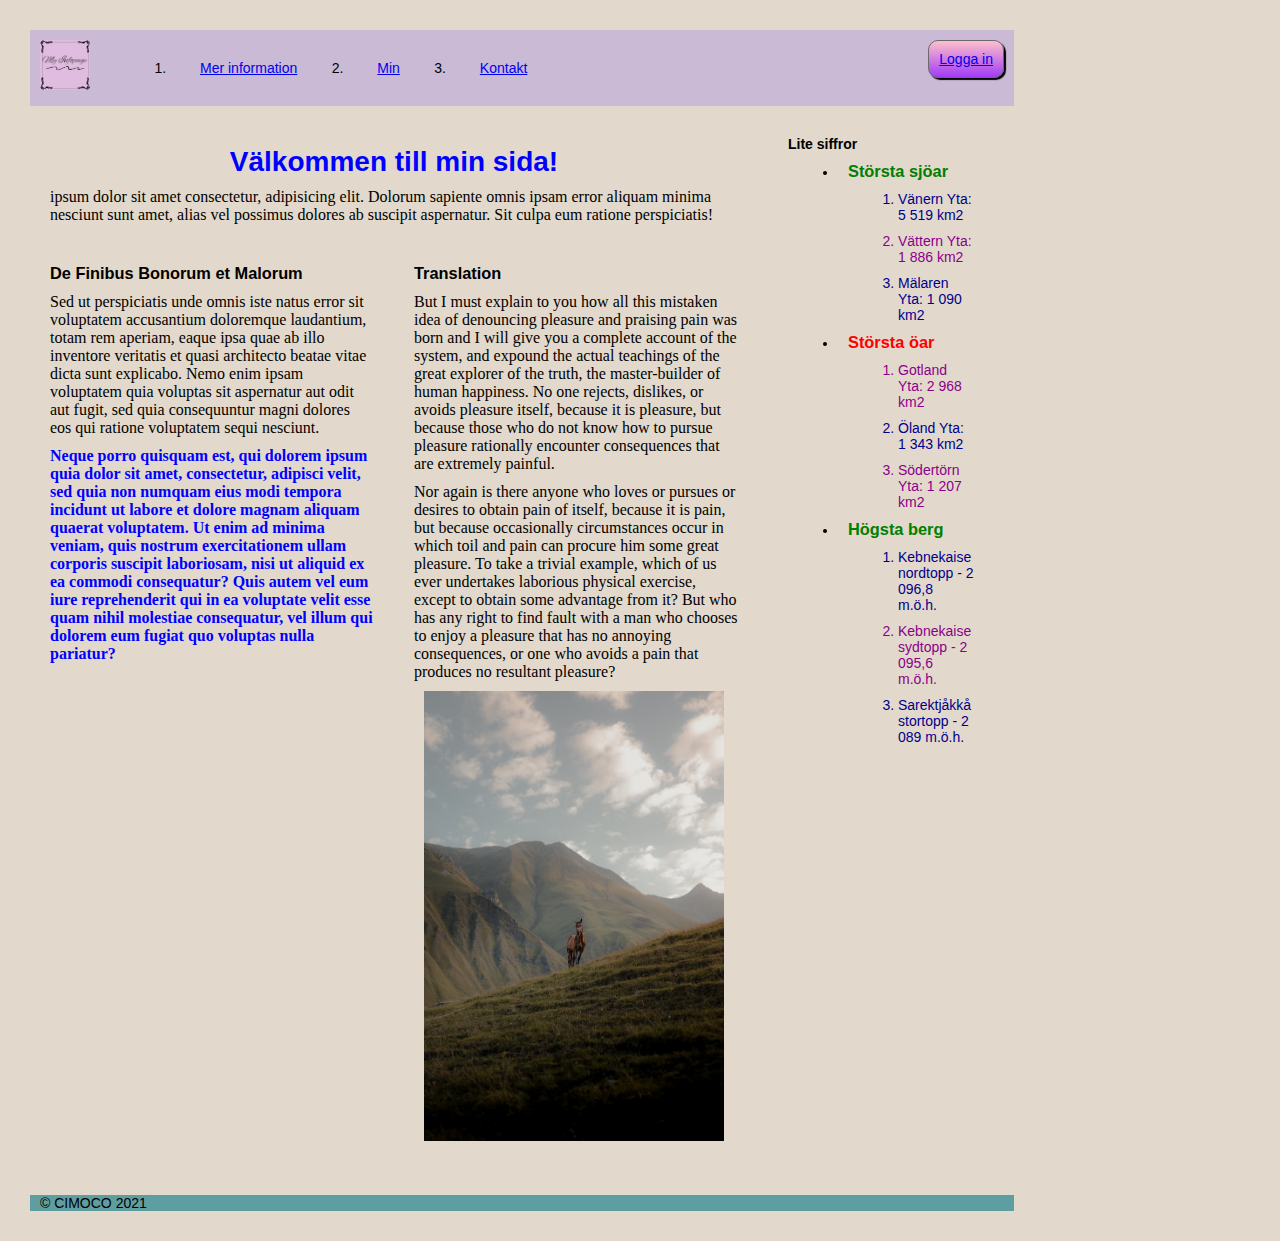
<file: index.html>
<!DOCTYPE html>
<html lang="en">

<head>
    <meta charset="UTF-8">
    <meta http-equiv="X-UA-Compatible" content="IE=edge">
    <meta name="viewport" content="width=device-width, initial-scale=1.0">
    <link rel="stylesheet" href="style.css">
    <title>My html assignment</title>
</head>

<body>  
    <header><img src="pics/logga.jpg" alt="Logo" height="50" id="logo">
        <nav>
            <ol>
                <li><a href="https://www.travsport.se">Mer information</a></li>
                <li><a href="https://sportapp.travsport.se/sportinfo/horse/ts741855/pedigree">Min</a></li>
                <li><a href="kontakt.html">Kontakt</a></li>
            </ol>
        </nav>
        <a href="form.html" id="login">Logga in</a>
    </header>
    <main> 
        <div id="container">               
        <h1>Välkommen till min sida!</h1>
        <p> ipsum dolor sit amet consectetur, adipisicing elit.
            Dolorum sapiente omnis ipsam error aliquam minima nesciunt sunt amet,
            alias vel possimus dolores ab suscipit aspernatur. Sit culpa eum ratione perspiciatis!
        </p></div>
        <article>
            <h3>
                De Finibus Bonorum et Malorum
            </h3>
            <p>
                Sed ut perspiciatis unde omnis iste natus error sit voluptatem accusantium doloremque
                laudantium, totam rem aperiam, eaque ipsa quae ab illo inventore veritatis et quasi
                architecto beatae vitae dicta sunt explicabo. Nemo enim ipsam voluptatem quia voluptas
                sit aspernatur aut odit aut fugit, sed quia consequuntur magni dolores eos qui ratione
                voluptatem sequi nesciunt.
            </p>
            <p id="snd"> Neque porro quisquam est, qui dolorem ipsum quia dolor sit amet,
                consectetur, adipisci velit, sed quia non numquam eius modi tempora incidunt ut labore
                et dolore magnam aliquam quaerat voluptatem. Ut enim ad minima veniam, quis nostrum
                exercitationem ullam corporis suscipit laboriosam, nisi ut aliquid ex ea commodi consequatur?
                Quis autem vel eum iure reprehenderit qui in ea voluptate velit esse quam nihil molestiae
                consequatur, vel illum qui dolorem eum fugiat quo voluptas nulla pariatur?
            </p>
        </article>
        <article>
            <h3>Translation</h3>
            <p>
                But I must explain to you how all this mistaken idea of denouncing pleasure and praising
                pain was born and I will give you a complete account of the system, and expound
                the actual teachings of the great explorer of the truth, the master-builder of
                human happiness. No one rejects, dislikes, or avoids pleasure itself,
                because it is pleasure, but because those who do not know how to pursue
                pleasure rationally encounter consequences that are extremely painful.
            </p>
            <p>
                Nor again is there anyone who loves or pursues or desires to obtain pain of itself,
                because it is pain, but because occasionally circumstances occur in which
                toil and pain can procure him some great pleasure. To take a trivial example,
                which of us ever undertakes laborious physical exercise, except to obtain
                some advantage from it? But who has any right to find fault with a man who
                chooses to enjoy a pleasure that has no annoying consequences, or one who
                avoids a pain that produces no resultant pleasure?<br>
                <img src="pics/photo.jpg" width="300" alt="Bild">
            </p>
            
        </article>
        
    </main>
    <aside>
            <h4>Lite siffror</h4>
            <ul>
                <li>
                    <h3 class="alternate11">Största sjöar</h3>                   
                    <ol>
                        <li class="alternate1">Vänern Yta: 5 519 km2</li>
                        <li class="alternate2">Vättern Yta: 1 886 km2</li>
                        <li class="alternate1">Mälaren Yta: 1 090 km2</li>
                    </ol>
                </li>
            </ul>
            <ul>
                <li>
                    <h3 class="alternate12">Största öar</h3>                  
                    <ol>
                        <li class="alternate2">Gotland Yta: 2 968 km2</li>
                        <li class="alternate1">Öland Yta: 1 343 km2</li>
                        <li class="alternate2">Södertörn Yta: 1 207 km2 </li>
                    </ol>
                </li>
            </ul>
            <ul>
                <li>
                    <h3 class="alternate11">Högsta berg</h3>
                    <ol>
                        <li class="alternate1">Kebnekaise nordtopp - 2 096,8 m.ö.h.</li>
                        <li class="alternate2">Kebnekaise sydtopp - 2 095,6 m.ö.h.</li>
                        <li class="alternate1">Sarektjåkkå stortopp - 2 089 m.ö.h.</li>
                    </ol>
                </li>
            </ul>
        </aside>
    <footer><span>&copy; CIMOCO 2021</span></footer>
</body>

</html>
</file>
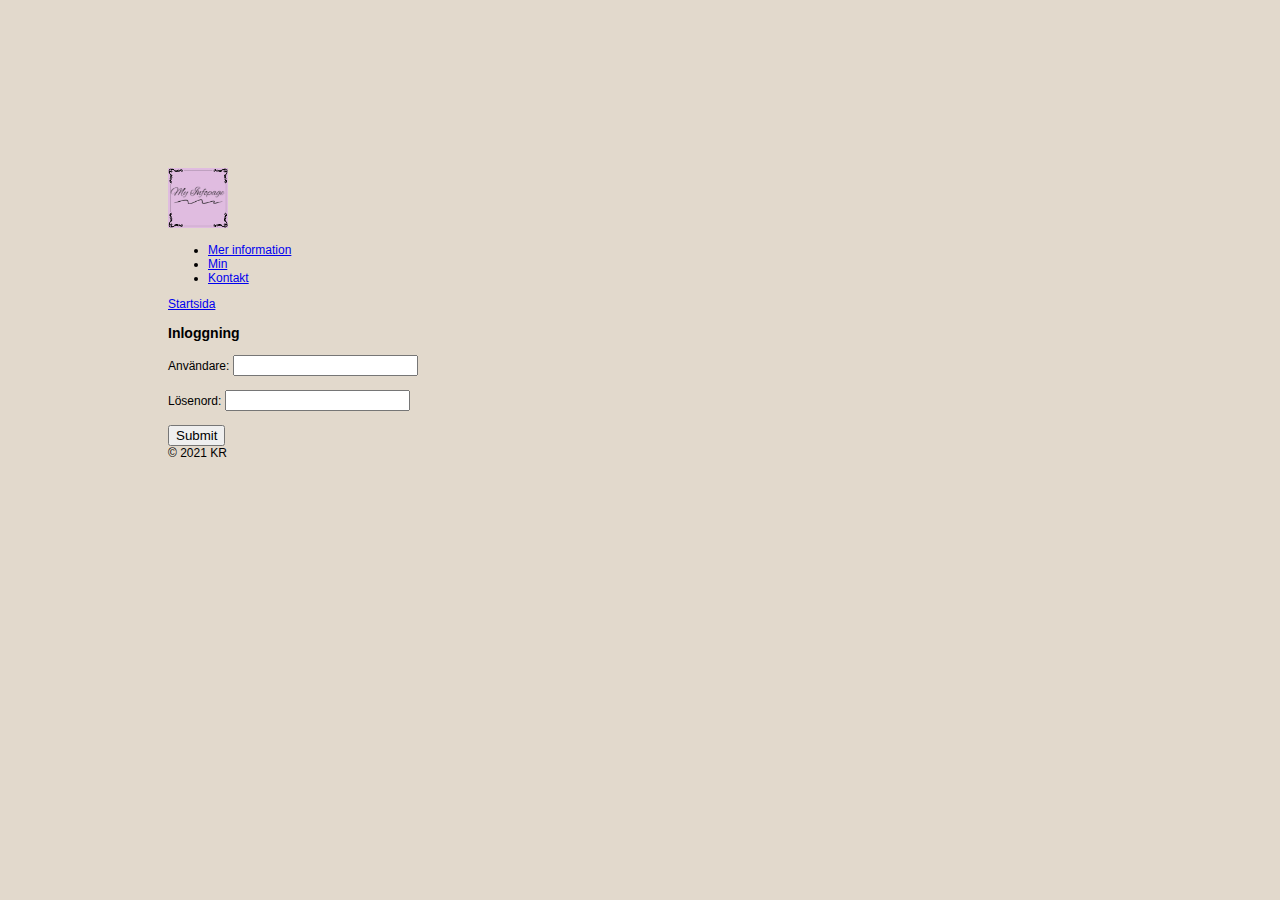
<file: form.html>
<!DOCTYPE html>
<html lang="en">
<head>
    <meta charset="UTF-8">
    <meta http-equiv="X-UA-Compatible" content="IE=edge">
    <meta name="viewport" content="width=device-width, initial-scale=1.0">
    <title>My html assignment</title>
</head>
<body style="font-size: 12px; font-family: Verdana, Geneva, Tahoma, sans-serif; background-color: rgb(226, 217, 204); width: 65ch; padding: 160px;">
    <header><img src="pics/logga.jpg" alt="Logo" width="60">
    <nav>
        <ul>
            <li><a href="https://www.travsport.se">Mer information</a></li> 
            <li><a href="https://sportapp.travsport.se/sportinfo/horse/ts741855/pedigree">Min</a></li>
            <li><a href="kontakt.html">Kontakt</a></li>
        </ul>
    </nav>
    <a href="index.html">Startsida</a>
    </header>
    <main>
        <h3>Inloggning</h3>
        <form action="login" method="get">           
            <label for="user">Användare:</label>
            <input type="text" id="user" name="user"><br><br>
            <label for="password">Lösenord:</label>
            <input type="text" id="password" name="password"><br><br>
            <input type="submit"> 
        </form>
    </main> 
    <footer><span>&copy; 2021 KR</span></footer>   
</body>
</html>
</file>
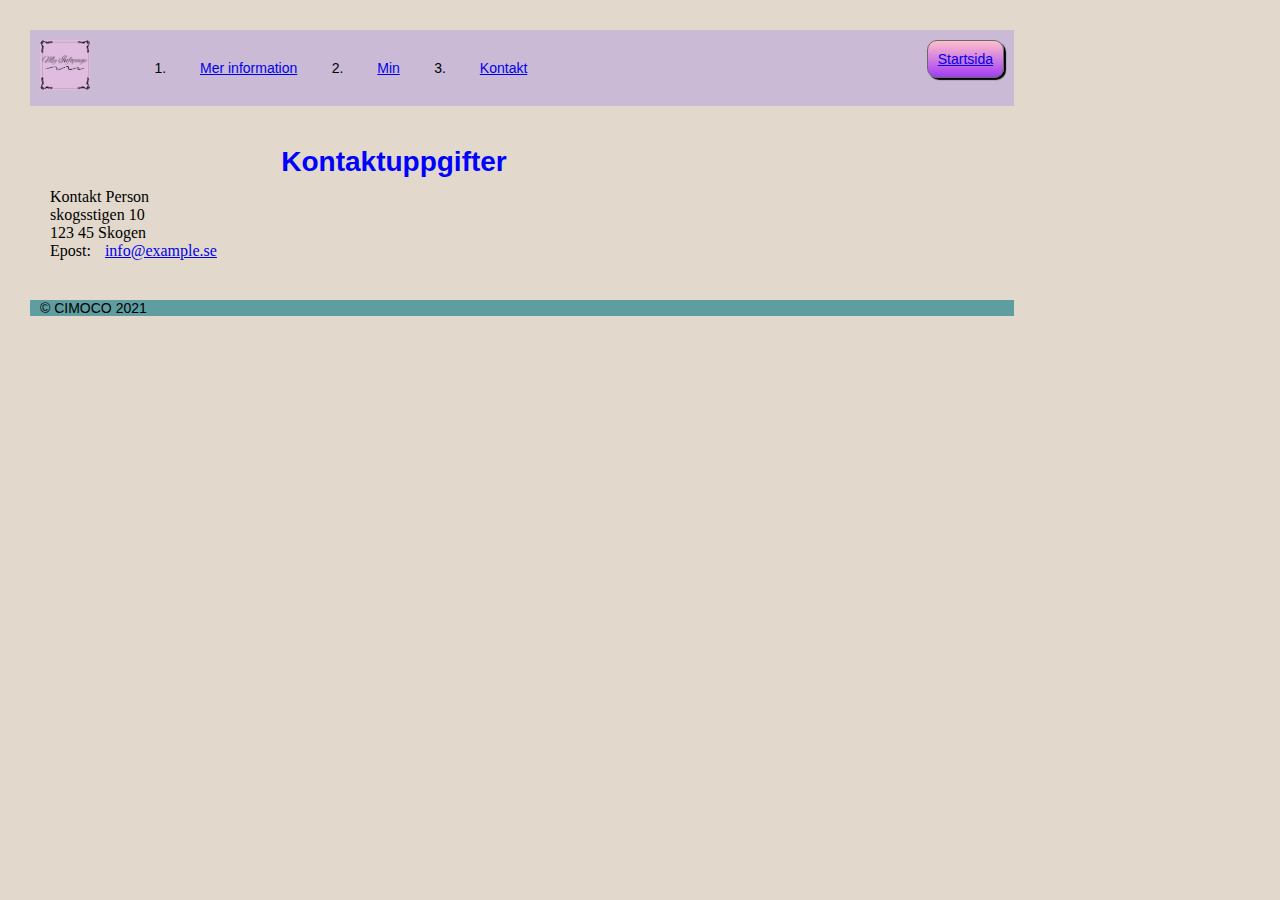
<file: kontakt.html>
<!DOCTYPE html>
<html lang="en">
<head>
    <meta charset="UTF-8">
    <meta http-equiv="X-UA-Compatible" content="IE=edge">
    <meta name="viewport" content="width=device-width, initial-scale=1.0">
    <link rel="stylesheet" href="style.css">
    <title>My html assignment</title>
</head>
<body>  
    <header><img src="pics/logga.jpg" alt="Logo" height="50" id="logo">
        <nav>
            <ol>
                <li><a href="https://www.travsport.se">Mer information</a></li>
                <li><a href="https://sportapp.travsport.se/sportinfo/horse/ts741855/pedigree">Min</a></li>
                <li><a href="kontakt.html">Kontakt</a></li>
            </ol>
        </nav>
        <a href="index.html" id="login">Startsida</a>
    </header>
    <main>
        <div id="container">
            <h1>Kontaktuppgifter</h1>
        <p>
            Kontakt Person <br>
            skogsstigen 10 <br>
            123 45 Skogen <br>
            Epost: <a href="mailto:info@example.se">info@example.se</a>
        </p>
            </div>
    </main> 
    <footer><span>&copy; CIMOCO 2021</span></footer>   
</body>
</html>
</file>
<file: style.css>
* {
  max-width: 1024px;
  margin: 10px;
}

html {  
    font-family: Verdana, Geneva, Tahoma, sans-serif;
    font-size: 14px;
}

body {
  max-width: 1024px;
    background-color: rgb(226, 217, 204);
    display: grid;
    grid-template-columns: auto 20vw;
    grid-template-rows: 80px, auto, 80px;
  }

   
  header { 
    display: flex;   
    grid-row:  1 / 2;
    grid-column: 1 /3; 
    background-color: rgb(202, 186, 214);
    justify-content: space-around;
  }

nav {
  flex: auto;
}

  header > nav > ol {
    display: flex;
    justify-content: flex-start;
  }

  nav li {
    padding: 0 20px 0 20px;
  }
 
  nav li:hover {
    color:red;
    font-size: 20px;
  }
  
  nav li:active {
      color: blue;
  }
  
  main {
    display: grid;
    grid-row: 2 / 3;
    grid-column: 1 /2;
    grid-template-rows: auto auto;
    grid-template-columns: 1fr 1fr;
  }

  aside {
    grid-row: 2 / 3;
    grid-column: 2 /3;
  }

  footer {
    grid-row: 3 / 4;
    grid-column: 1 /3;
    background-color: cadetblue;
  }

  h1 {
    color: blue;
    text-align: center;
  }

  h2 {
    color: blue;
    text-align: left;
    text-transform: uppercase;
  }
  
  p {
    font-family: verdana;
    font-size: 16px;
  }
 
  .alternate12 {
    color: red;
  }

  .alternate11 {
    color: green;
  }

  .alternate1 {
    color: darkblue;
  }

  .alternate2 {
    color: darkmagenta;
  }
  
  #container {    
    grid-row: 1 /2;
    grid-column: 1/3;
  }

  #snd {
    font-weight: 800;
    color: blue;
  }

  #form {  
    grid-row: 2 /3;
    grid-column: 1/3;
    border: 2px solid purple;
    border-radius: 10px;
    padding: 5px;
  }
  
  #login {
    background: linear-gradient(to bottom, pink, #a23cf6);
    border: 1px solid #696969;
    padding: 10px;
    border-radius: 10px;
    box-shadow: 2px 2px 1px black;
    height: 2ch;
}

#loginbtn {
  background: linear-gradient(to bottom, rgb(197, 241, 191), rgb(100, 241, 82));
  border: 1px solid #696969;
  padding: 10px;
  border-radius: 10px;
  box-shadow: 2px 2px 1px black;
  height: 5ch;
}

#resetbtn {
  background: linear-gradient(to bottom, rgb(241, 170, 170), #f73c3c);
  border: 1px solid #696969;
  padding: 10px;
  border-radius: 10px;
  box-shadow: 2px 2px 1px black;
  height: 5ch;
}

#regbtn {
  background: linear-gradient(to bottom, pink, #c792f3);
  border: 1px solid #696969;
  padding: 10px;
  border-radius: 10px;
  box-shadow: 2px 2px 1px black;
  height: 4ch;
}
</file>
